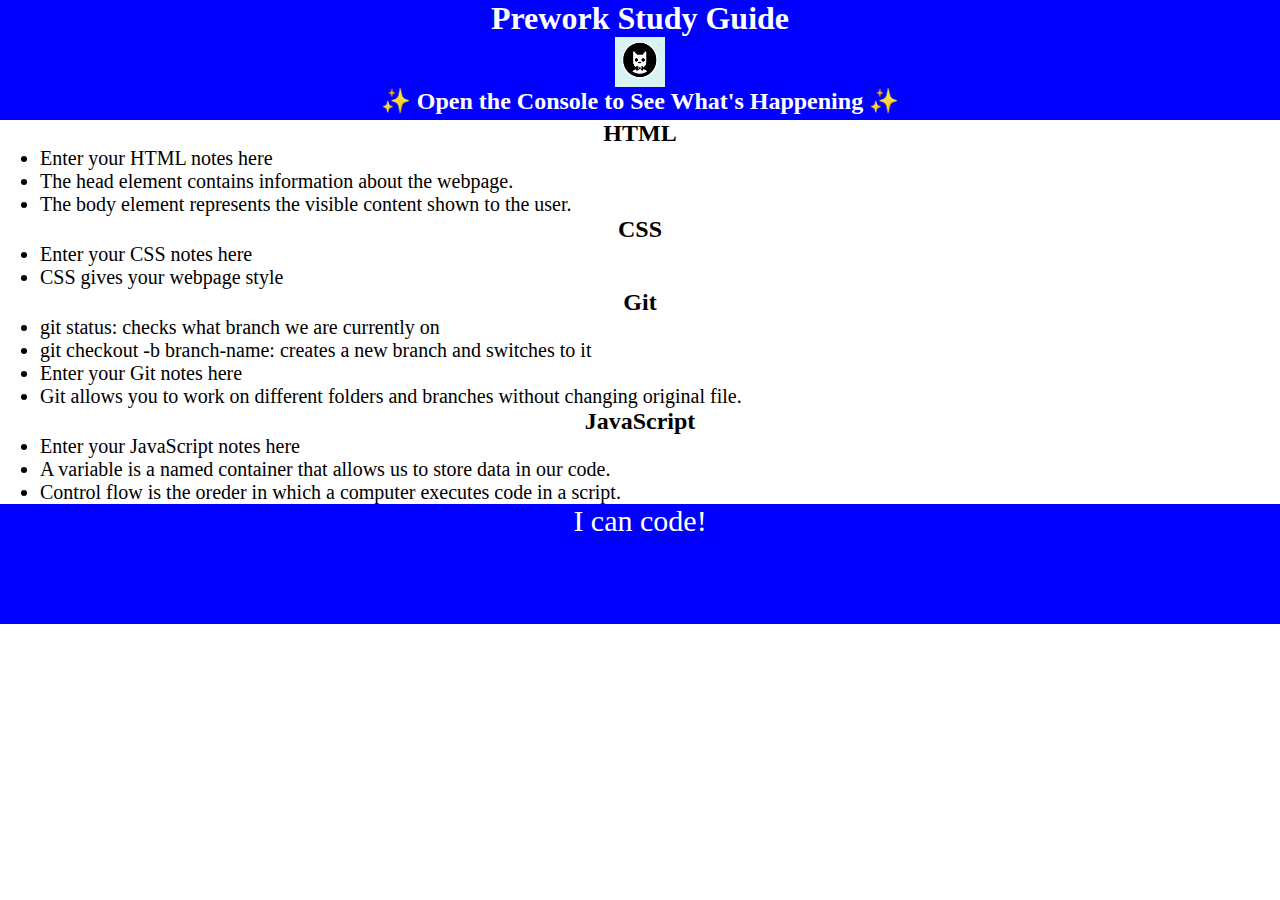
<file: prework-study-guide/index.html>
<!DOCTYPE html>
<html lang="en">
  <head>
    <meta charset="UTF-8" />
    <meta http-equiv="X-UA-Compatible" content="IE=edge" />
    <meta name="viewport" content="width=device-width, initial-scale=1.0" />
    <link rel="stylesheet" href=" ./assets/style.css">
    <title>Prework Study Guide</title>
  </head>
  <body>
    <header id="top">
      <h1>Prework Study Guide</h1>
      <img src="./assets/bowtie-cat.png" alt="Profile image of cat wearing a bow tie." />
      <h2>✨ Open the Console to See What's Happening ✨</h2>
    </header>
    <main>
      <section class="card" id="html-section">
        <h2>HTML</h2>
        <ul>
         <li>Enter your HTML notes here</li>
         <li>The head element contains information about the webpage.</li>
         <li>The body element represents the visible content shown to the user.</li>
         </ul>
      </section>
      <section class="card" id="css-section">
        <h2>CSS</h2>
        <ul>
          <li>Enter your CSS notes here</li>
          <li>CSS gives your webpage style</li>
        </ul>
      </section>
      <section class="card" id="git-section">
        <h2>Git</h2>
        <ul>
          <li>git status: checks what branch we are currently on</li>
          <li>git checkout -b branch-name: creates a new branch and switches to it</li>
          <li>Enter your Git notes here</li>
          <li>Git allows you to work on different folders and branches without changing original file.</li>
        </ul>
      </section>
      <section class="card" id="javascript-section">
        <h2>JavaScript</h2>
        <ul>
          <li>Enter your JavaScript notes here</li>
          <li>A variable is a named container that allows us to store data in our code.</li>
          <li>Control flow is the oreder in which a computer executes code in a script.</li>
        </ul>
      </section>


    
    </main>

    <footer>
      <p>I can code!</p>
    </footer>
    <script src="./assets/script.js"></script>
  </body>
</html>
</file>
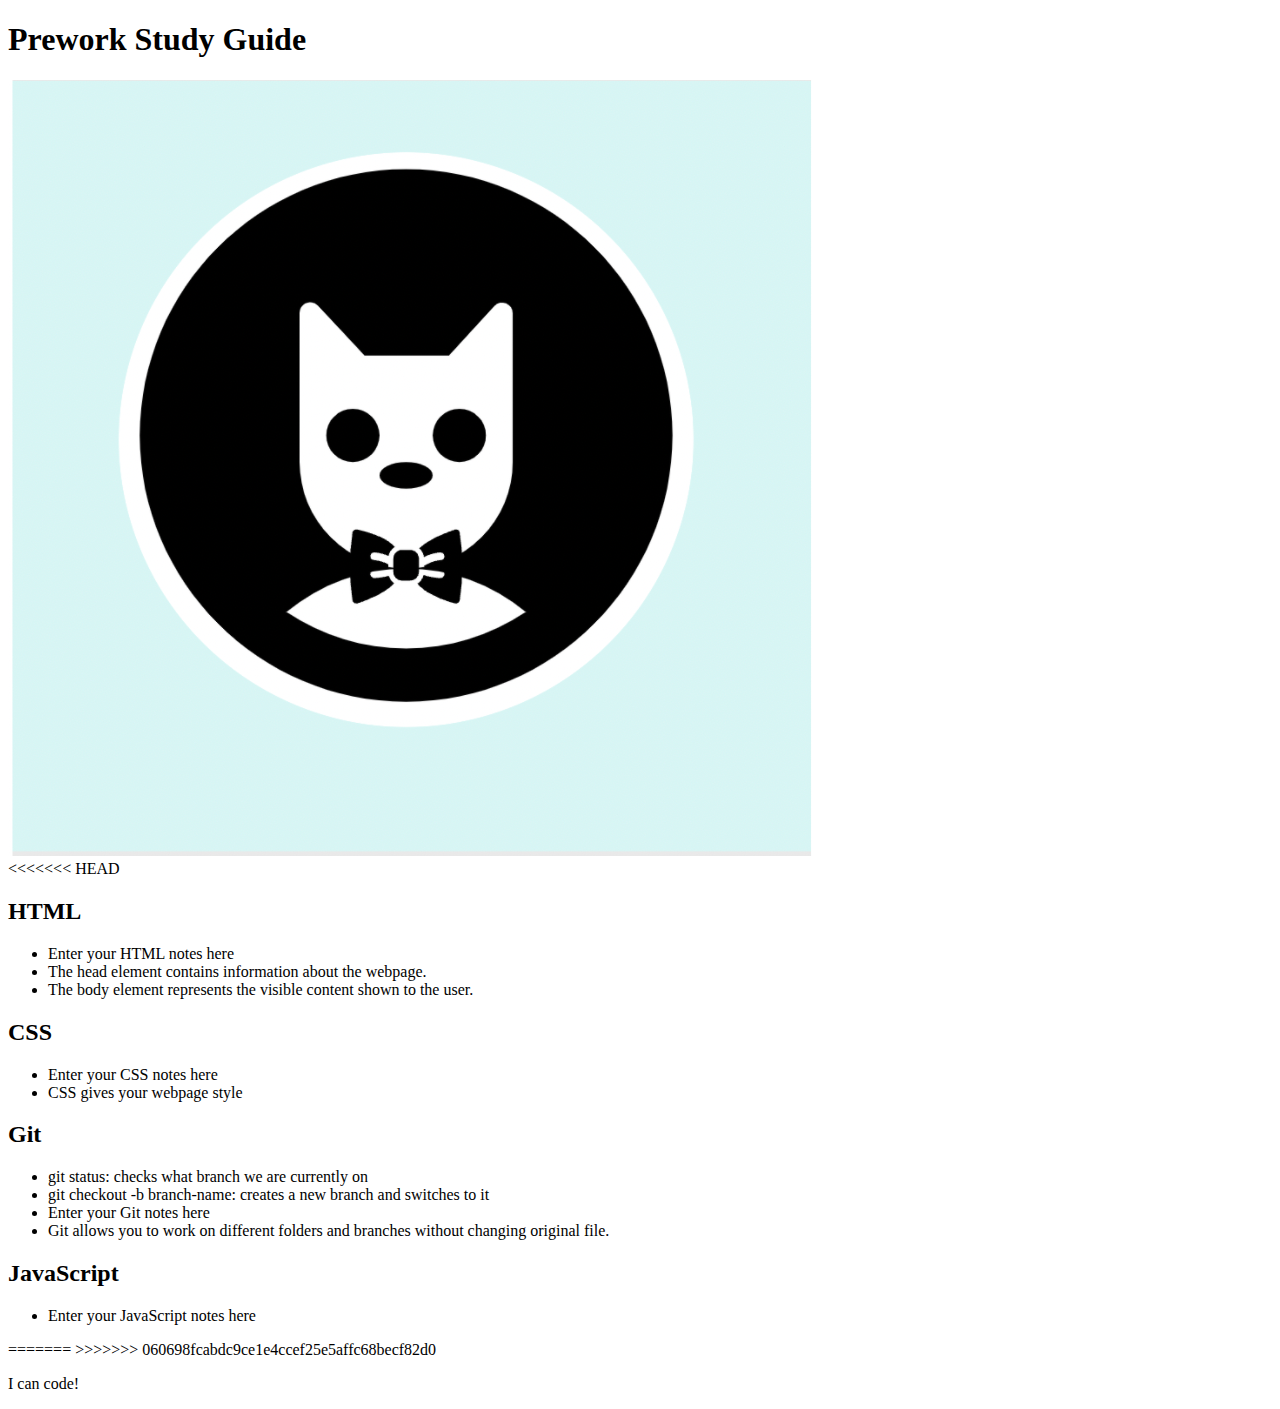
<file: prework-study-guide/index_BACKUP_982.html>
<!DOCTYPE html>
<html lang="en">
  <head>
    <meta charset="UTF-8" />
    <meta http-equiv="X-UA-Compatible" content="IE=edge" />
    <meta name="viewport" content="width=device-width, initial-scale=1.0" />
    <title>Prework Study Guide</title>
  </head>
  <body>
    <header id="top">
      <h1>Prework Study Guide</h1>
      <img src="./assets/bowtie-cat.png" alt="Profile image of cat wearing a bow tie." />
    </header>
    <main>
<<<<<<< HEAD
      <section class="card" id="html-section">
        <h2>HTML</h2>
        <ul>
         <li>Enter your HTML notes here</li>
         <li>The head element contains information about the webpage.</li>
         <li>The body element represents the visible content shown to the user.</li>
         </ul>
      </section>
      <section class="card" id="css-section">
        <h2>CSS</h2>
        <ul>
          <li>Enter your CSS notes here</li>
          <li>CSS gives your webpage style</li>
        </ul>
      </section>
      <section class="card" id="git-section">
        <h2>Git</h2>
        <ul>
          <li>git status: checks what branch we are currently on</li>
          <li>git checkout -b branch-name: creates a new branch and switches to it</li>
          <li>Enter your Git notes here</li>
          <li>Git allows you to work on different folders and branches without changing original file.</li>
        </ul>
      </section>
      <section class="card" id="javascript-section">
        <h2>JavaScript</h2>
        <ul>
          <li>Enter your JavaScript notes here</li>
        </ul>
      </section>

=======
      <!-- Student code goes here -->
>>>>>>> 060698fcabdc9ce1e4ccef25e5affc68becf82d0
    </main>

    <footer>
      <p>I can code!</p>
    </footer>
  </body>
</html>
</file>
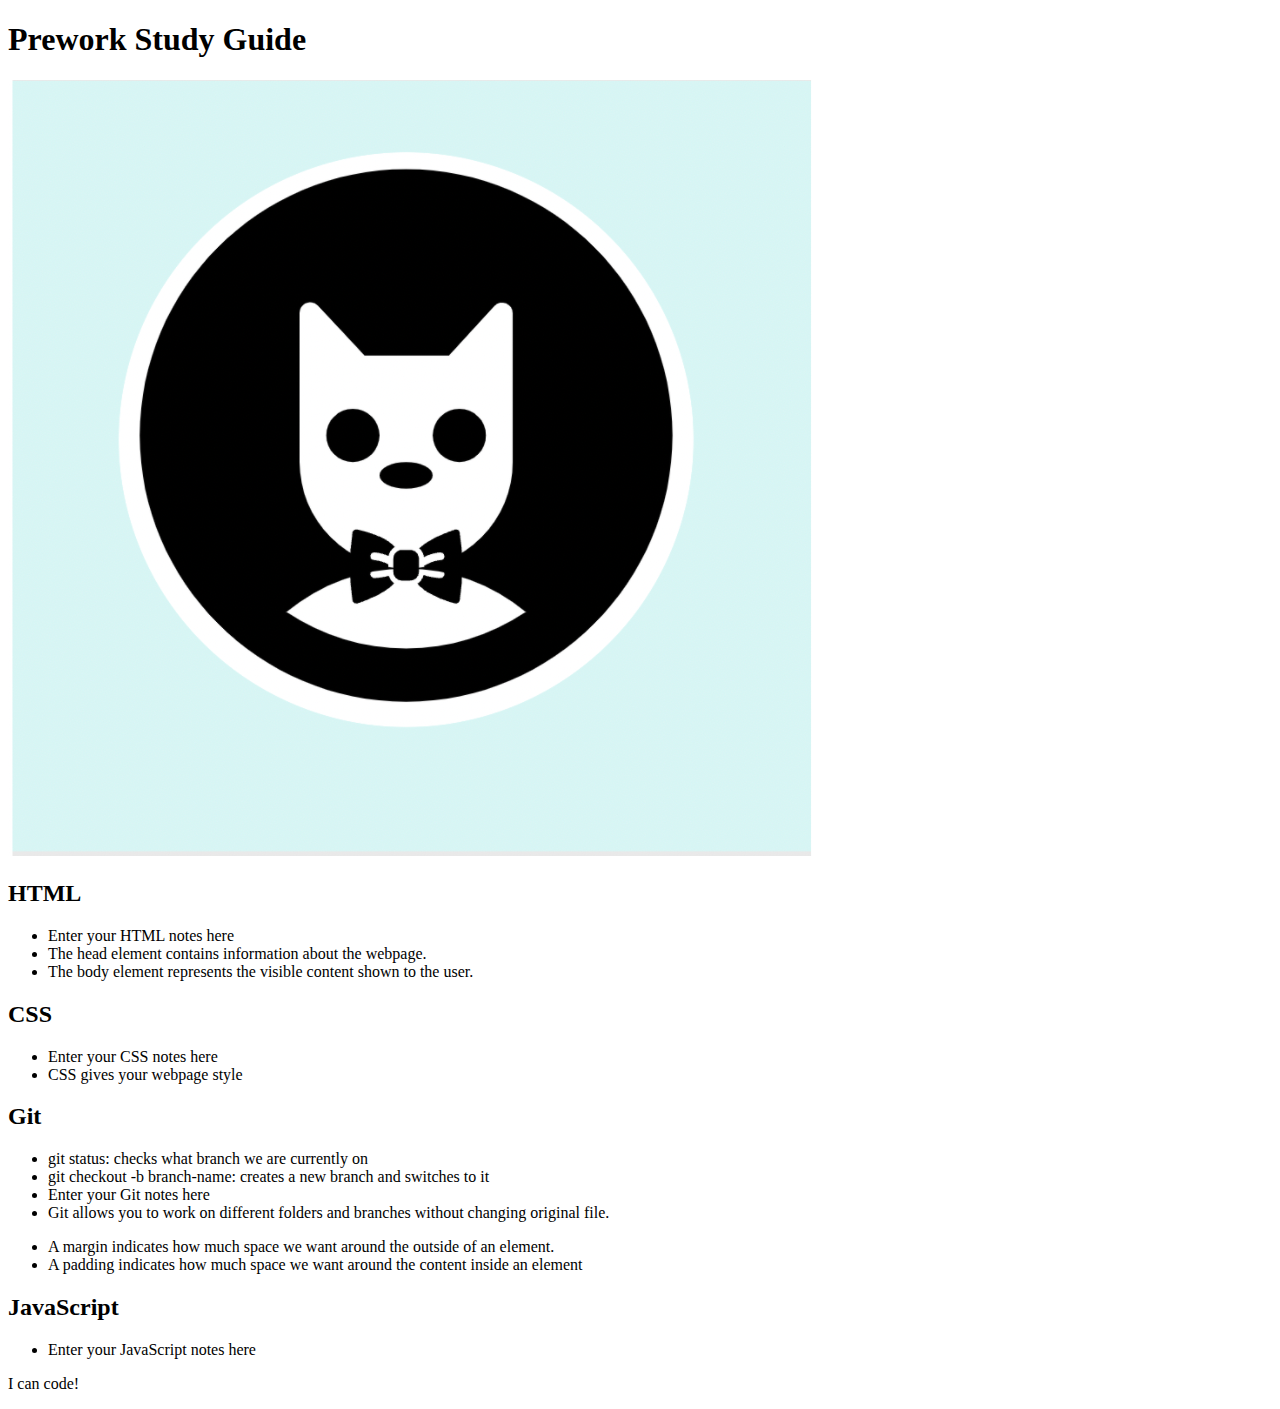
<file: prework-study-guide/index_LOCAL_982.html>
<!DOCTYPE html>
<html lang="en">
  <head>
    <meta charset="UTF-8" />
    <meta http-equiv="X-UA-Compatible" content="IE=edge" />
    <meta name="viewport" content="width=device-width, initial-scale=1.0" />
    <title>Prework Study Guide</title>
  </head>
  <body>
    <header id="top">
      <h1>Prework Study Guide</h1>
      <img src="./assets/bowtie-cat.png" alt="Profile image of cat wearing a bow tie." />
    </header>
    <main>
      <section class="card" id="html-section">
        <h2>HTML</h2>
        <ul>
         <li>Enter your HTML notes here</li>
         <li>The head element contains information about the webpage.</li>
         <li>The body element represents the visible content shown to the user.</li>
         </ul>
      </section>
      <section class="card" id="css-section">
        <h2>CSS</h2>
        <ul>
          <li>Enter your CSS notes here</li>
          <li>CSS gives your webpage style</li>
        </ul>
      </section>
      <section class="card" id="git-section">
        <h2>Git</h2>
        <ul>
          <li>git status: checks what branch we are currently on</li>
          <li>git checkout -b branch-name: creates a new branch and switches to it</li>
          <li>Enter your Git notes here</li>
          <li>Git allows you to work on different folders and branches without changing original file.</li>
        </ul>
        <ul>
          <li>A margin indicates how much space we want around the outside of an element.</li>
          <li>A padding indicates how much space we want around the content inside an element</li>
        </ul>
      </section>
      <section class="card" id="javascript-section">
        <h2>JavaScript</h2>
        <ul>
          <li>Enter your JavaScript notes here</li>
        </ul>
      </section>

    </main>

    <footer>
      <p>I can code!</p>
    </footer>
  </body>
</html>
</file>
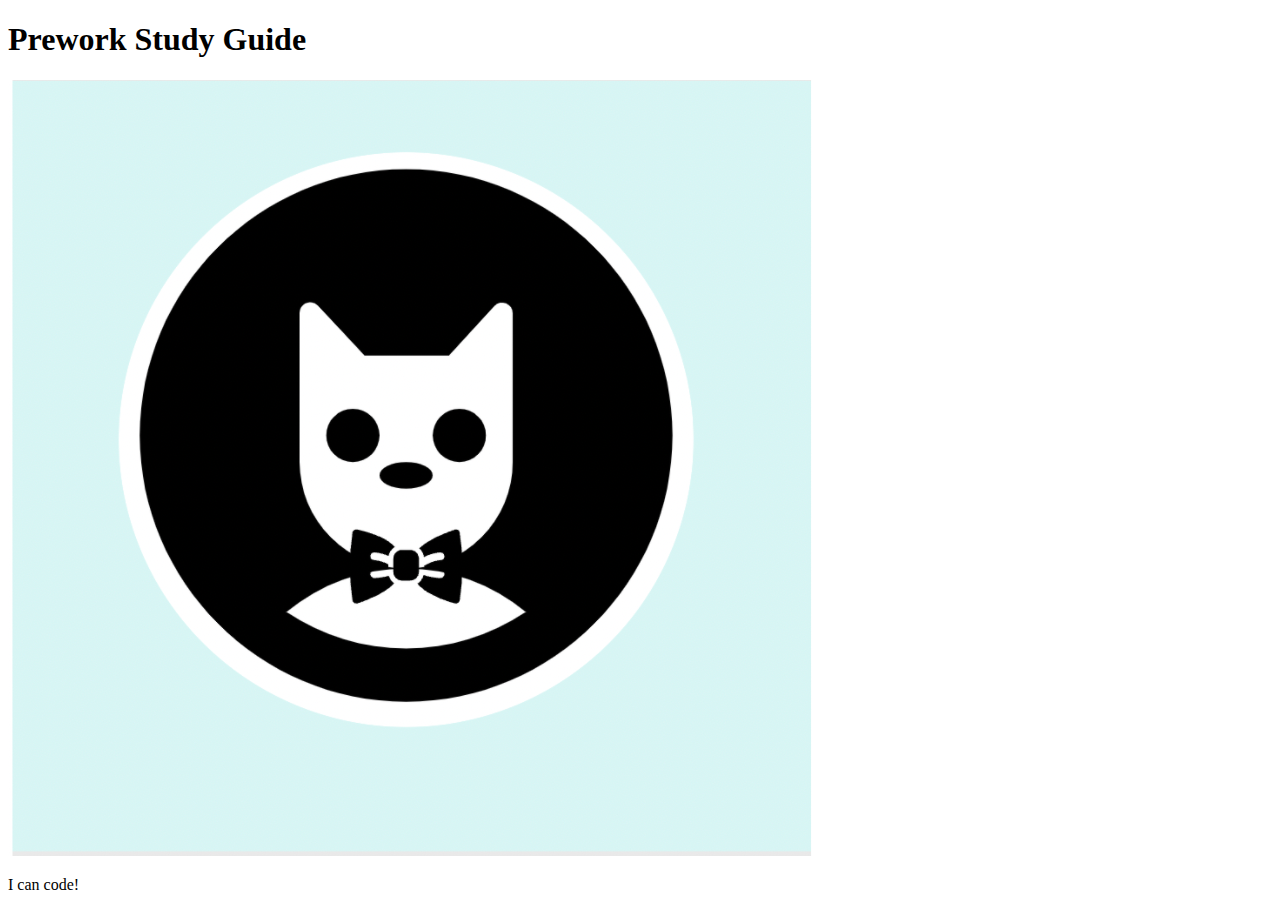
<file: prework-study-guide/index_REMOTE_982.html>
<!DOCTYPE html>
<html lang="en">
  <head>
    <meta charset="UTF-8" />
    <meta http-equiv="X-UA-Compatible" content="IE=edge" />
    <meta name="viewport" content="width=device-width, initial-scale=1.0" />
    <title>Prework Study Guide</title>
  </head>
  <body>
    <header id="top">
      <h1>Prework Study Guide</h1>
      <img src="./assets/bowtie-cat.png" alt="Profile image of cat wearing a bow tie." />
    </header>
    <main>
      <!-- Student code goes here -->
    </main>

    <footer>
      <p>I can code!</p>
    </footer>
  </body>
</html>
</file>
<file: prework-study-guide/assets/style.css>
* {
    margin: 0;
    padding: 0;
}

header,
footer {
    width: 100%;
    height: 120px;
    background-color: blue;
    color: white;
}
h1,
h2 {
    text-align: center;
}
img {
    display: block;
    height: 50px;
    width: 50px;
    margin-left: auto;
    margin-right: auto;
}
ul {
    padding-left: 40px;
    font-size: 20px;
}
p {
    text-align: center;
    font-size: 30px;
    .card {
        width: 80%;
        margin: 40px auto;
        border: 5px solid gray;
        box-shadow: 5px 10px #888888;
    }
    }
}

}
}
}
}
}
</file>
